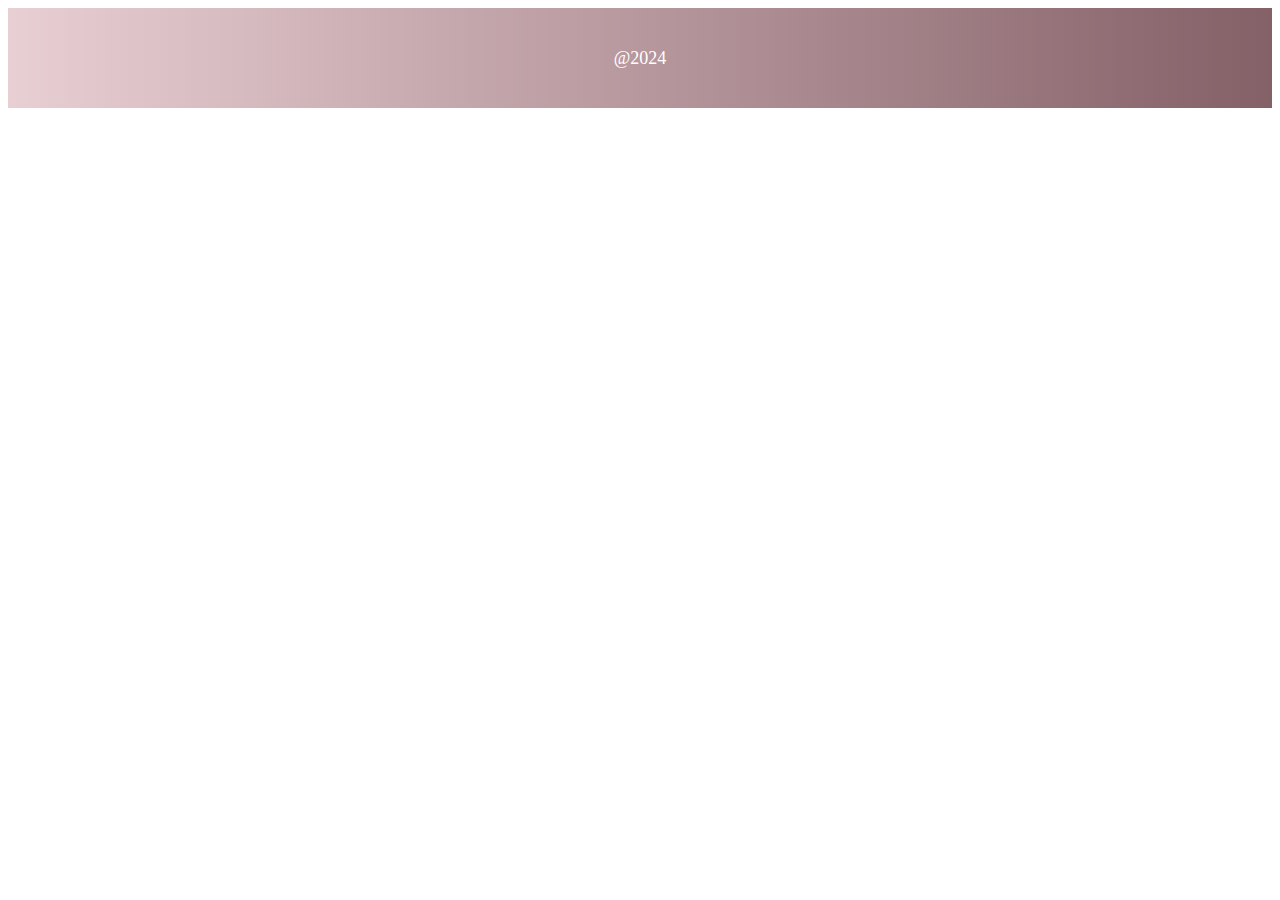
<file: footer.html>
<!DOCTYPE html>
<html lang="en">

<head>
    <meta charset="UTF-8">
    <meta name="viewport" content="width=device-width, initial-scale=1.0">
    <title>Document</title>
    <link rel="stylesheet" href="styles/footer.css">
</head>

<body>
    <footer>
        <div class="footer-container">
            @2024
        </div>
    </footer>
</body>

</html>
</file>
<file: styles/footer.css>
.footer {
    background-color: #f8f9fa;
}

.footer-container {
    font-family: "Montserrat", serif;
    display: flex;
    justify-content: center;
    align-items: center;
    text-align: center;
    font-size: 18px;
    color: #fff;
    height: 100px;
    background: linear-gradient(to right, #e8cfd3, #846067);
}
</file>
